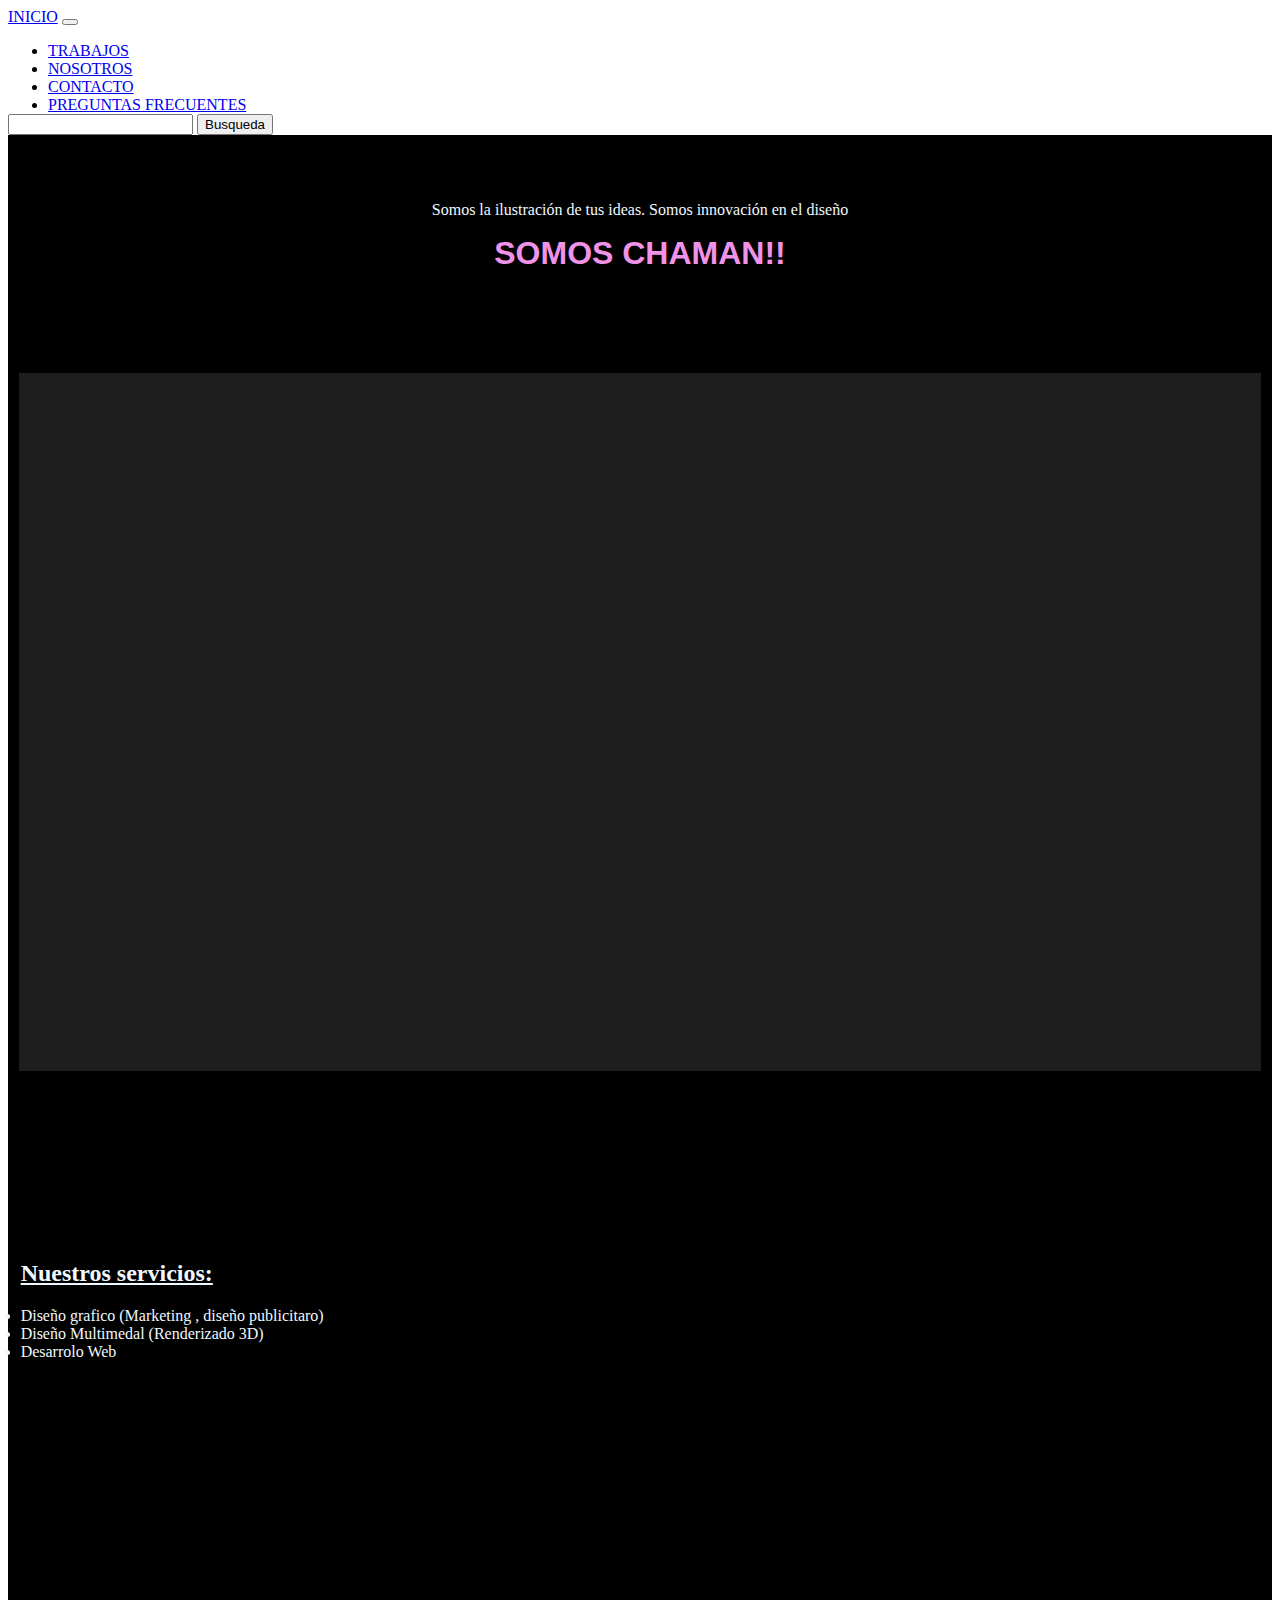
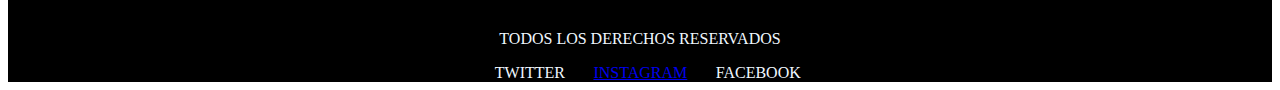
<file: index.html>
<!DOCTYPE html>
<html lang="es">
<head>
    <meta charset="UTF-8">
    <meta http-equiv="X-UA-Compatible" content="IE=edge">
    <meta name="viewport" content="width=device-width, initial-scale=1.0">
    <title>Chaman</title>
    <link rel="shortcut icon" href="IMG/isologo chaman.png" type="image/x-icon">
    <link href="https://cdn.jsdelivr.net/npm/bootstrap@5.2.2/dist/css/bootstrap.min.css" rel="stylesheet" integrity="sha384-Zenh87qX5JnK2Jl0vWa8Ck2rdkQ2Bzep5IDxbcnCeuOxjzrPF/et3URy9Bv1WTRi" crossorigin="anonymous">
    <link rel="stylesheet" href="Estilo.css">
</head>
<body>

<header>

    <nav class="navbar navbar-expand-lg bg-light">
        <div class="container-fluid">
          <a class="navbar-brand" href="index.html">Inicio</a>
          <button class="navbar-toggler" type="button" data-bs-toggle="collapse" data-bs-target="#navbarSupportedContent" aria-controls="navbarSupportedContent" aria-expanded="false" aria-label="Toggle navigation">
            <span class="navbar-toggler-icon"></span>
          </button>
          <div class="collapse navbar-collapse" id="navbarSupportedContent">
            <ul class="navbar-nav me-auto mb-2 mb-lg-0">
              <li class="nav-item">
                <a class="nav-link active" aria-current="page" href="Trabajos.html">Trabajos</a>
              </li>
              <li class="nav-item">
                <a class="nav-link" href="Nosotros.html">Nosotros</a>
              </li>
              <li class="nav-item">
                <a class="nav-link" href="Contacto.html">Contacto</a>
              </li>
              <li class="nav-item">
                <a class="nav-link" href="PreguntasFrecuentes.html">Preguntas Frecuentes</a>
              </li>
            </ul>
            <form class="d-flex" role="search">
              <input class="form-control me-2" type="search" placeholder="" aria-label="Search">
              <button class="btn btn-outline-success" type="submit">Busqueda</button>
            </form>
          </div>
        </div>
      </nav>
</header>

<main>
    <p class="texto">Somos la ilustración de tus ideas. Somos innovación en el diseño</p>
    <h1>Somos Chaman!!</h1>
    <video autoplay loop  class="video" src="./IMG/ANIMACIÓN LOGO.mp4" type="video/mp4"> </video>
</main>

<div class="nuestrosServicios">
    <h2>Nuestros servicios:</h2>
    <ul class="textoNuestrosServicios">
    <li>Diseño grafico (Marketing , diseño publicitaro)</li>
    <li>Diseño Multimedal (Renderizado 3D)</li>
    <li>Desarrolo Web</li>
    </ul>
</div>
<footer>
    <p>Todos los derechos reservados</p>
    <ul>
        
        <li class="item">Twitter</li>
        <li class="item"><a href="https://www.instagram.com/chaman.insta/"target="_blank">Instagram</a></li>
        <li class="item">Facebook</li>
        
    </ul>
</footer>
</body>
</html>
</file>
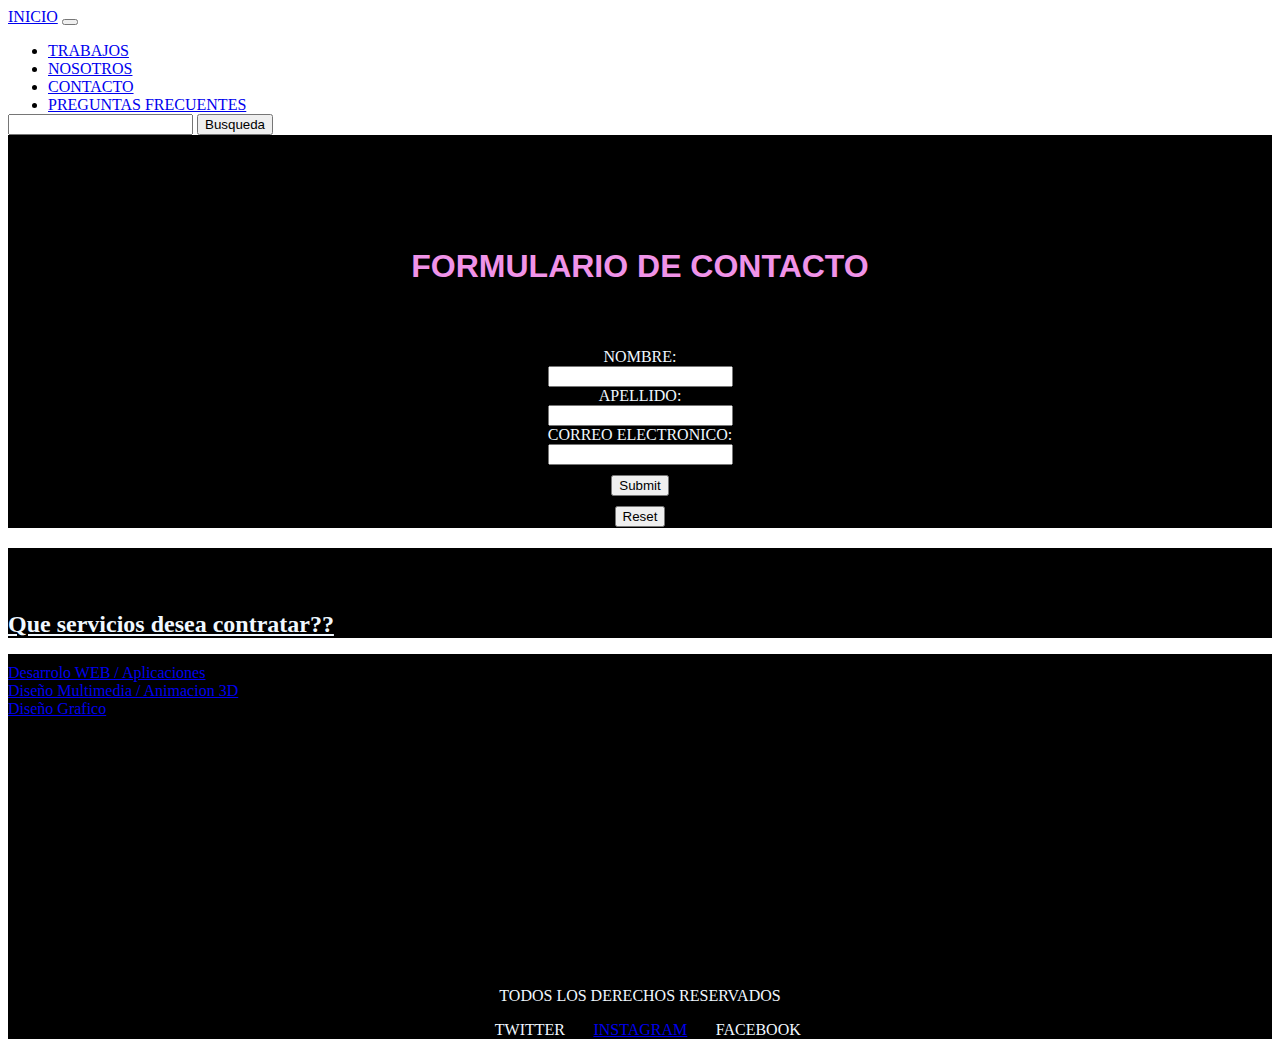
<file: Contacto.html>
<!DOCTYPE html>
<html lang="es">
<head>
    <meta charset="UTF-8">
    <meta http-equiv="X-UA-Compatible" content="IE=edge">
    <meta name="viewport" content="width=device-width, initial-scale=1.0">
    <title> Chaman</title>
    <link rel="shortcut icon" href="IMG/isologo chaman.png" type="image/x-icon">
    <link href="https://cdn.jsdelivr.net/npm/bootstrap@5.2.2/dist/css/bootstrap.min.css" rel="stylesheet" integrity="sha384-Zenh87qX5JnK2Jl0vWa8Ck2rdkQ2Bzep5IDxbcnCeuOxjzrPF/et3URy9Bv1WTRi" crossorigin="anonymous">
    <link rel="stylesheet" href="Estilo.css">
</head>
<body>
    <header>

        <nav class="navbar navbar-expand-lg bg-light">
            <div class="container-fluid">
              <a class="navbar-brand" href="index.html">Inicio</a>
              <button class="navbar-toggler" type="button" data-bs-toggle="collapse" data-bs-target="#navbarSupportedContent" aria-controls="navbarSupportedContent" aria-expanded="false" aria-label="Toggle navigation">
                <span class="navbar-toggler-icon"></span>
              </button>
              <div class="collapse navbar-collapse" id="navbarSupportedContent">
                <ul class="navbar-nav me-auto mb-2 mb-lg-0">
                  <li class="nav-item">
                    <a class="nav-link active" aria-current="page" href="Trabajos.html">Trabajos</a>
                  </li>
                  <li class="nav-item">
                    <a class="nav-link" href="Nosotros.html">Nosotros</a>
                  </li>
                  <li class="nav-item">
                    <a class="nav-link" href="Contacto.html">Contacto</a>
                  </li>
                  <li class="nav-item">
                    <a class="nav-link" href="PreguntasFrecuentes.html">Preguntas Frecuentes</a>
                  </li>
                </ul>
                <form class="d-flex" role="search">
                  <input class="form-control me-2" type="search" placeholder="" aria-label="Search">
                  <button class="btn btn-outline-success" type="submit">Busqueda</button>
                </form>
              </div>
            </div>
          </nav>
    </header>   

<main>
    <div class="contenedorForm">
        <h1><b>Formulario de contacto</b></h1>
        <form class="formulario">
            <label class="label" for="nombre">Nombre:</label>
            <input type="text"id="nombre">
            <label for="Apellido">Apellido:</label>
            <input type="text"id="Apellido">
            <label for="Correo electronico">Correo electronico:</label>
            <input type="email"id="Correo electronico" >
            <input type="submit" class="input">
            <input type="reset" class="input">
    </div>
</main>

<h2 class="textoH2">Que servicios desea contratar??</h2>
<ul class="servicioAContratar">
  <li><a href="https://www.instagram.com/chinodelgrosso/">Desarrolo WEB / Aplicaciones</a></li>
  <li><a href="https://www.instagram.com/pablodel.grosso/">Diseño Multimedia / Animacion 3D</a></li>
  <li><a href="https://www.instagram.com/tinchol88/">Diseño Grafico</a></li>
</ul>

<footer>
  <p>Todos los derechos reservados</p>
  <ul>
      
      <li class="item">Twitter</li>
      <li class="item"><a href="https://www.instagram.com/chaman.insta/"target="_blank">Instagram</a></li>
      <li class="item">Facebook</li>
      
  </ul>
</footer>
</body>
</html>
</file>
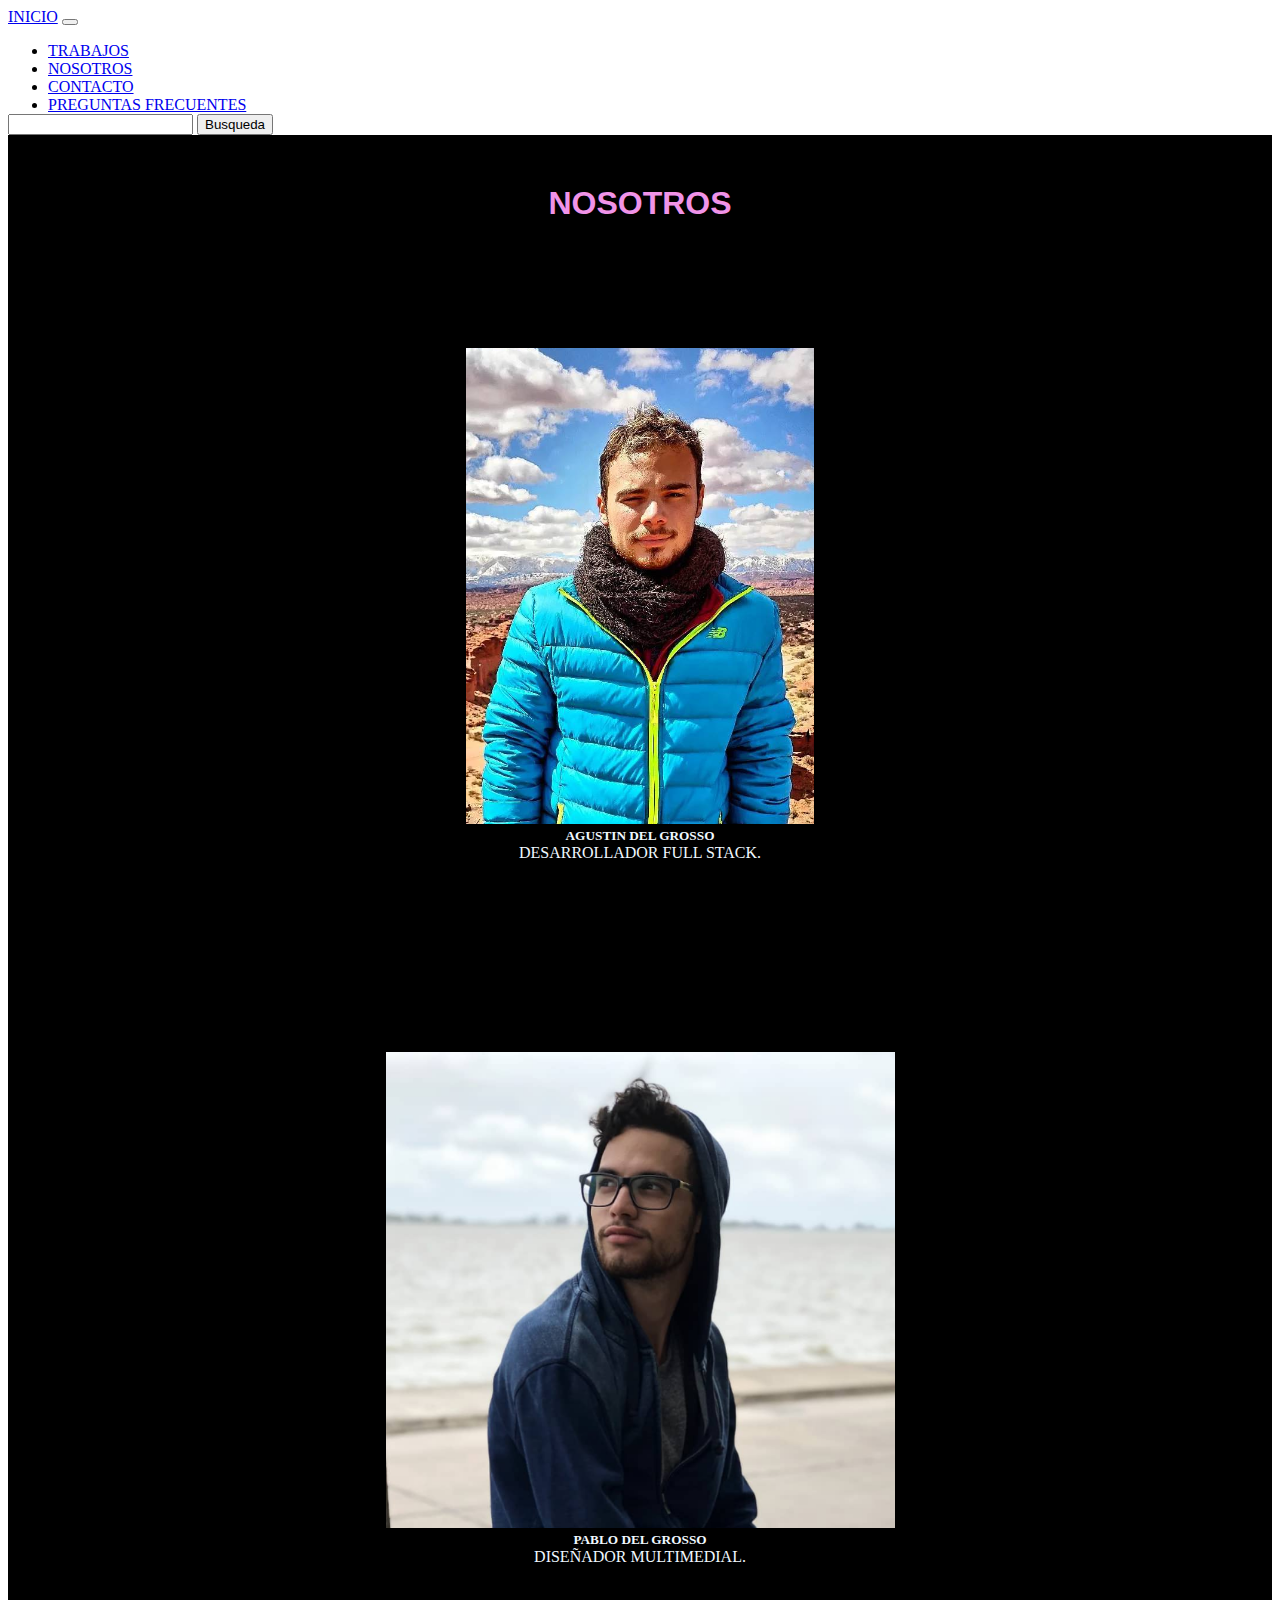
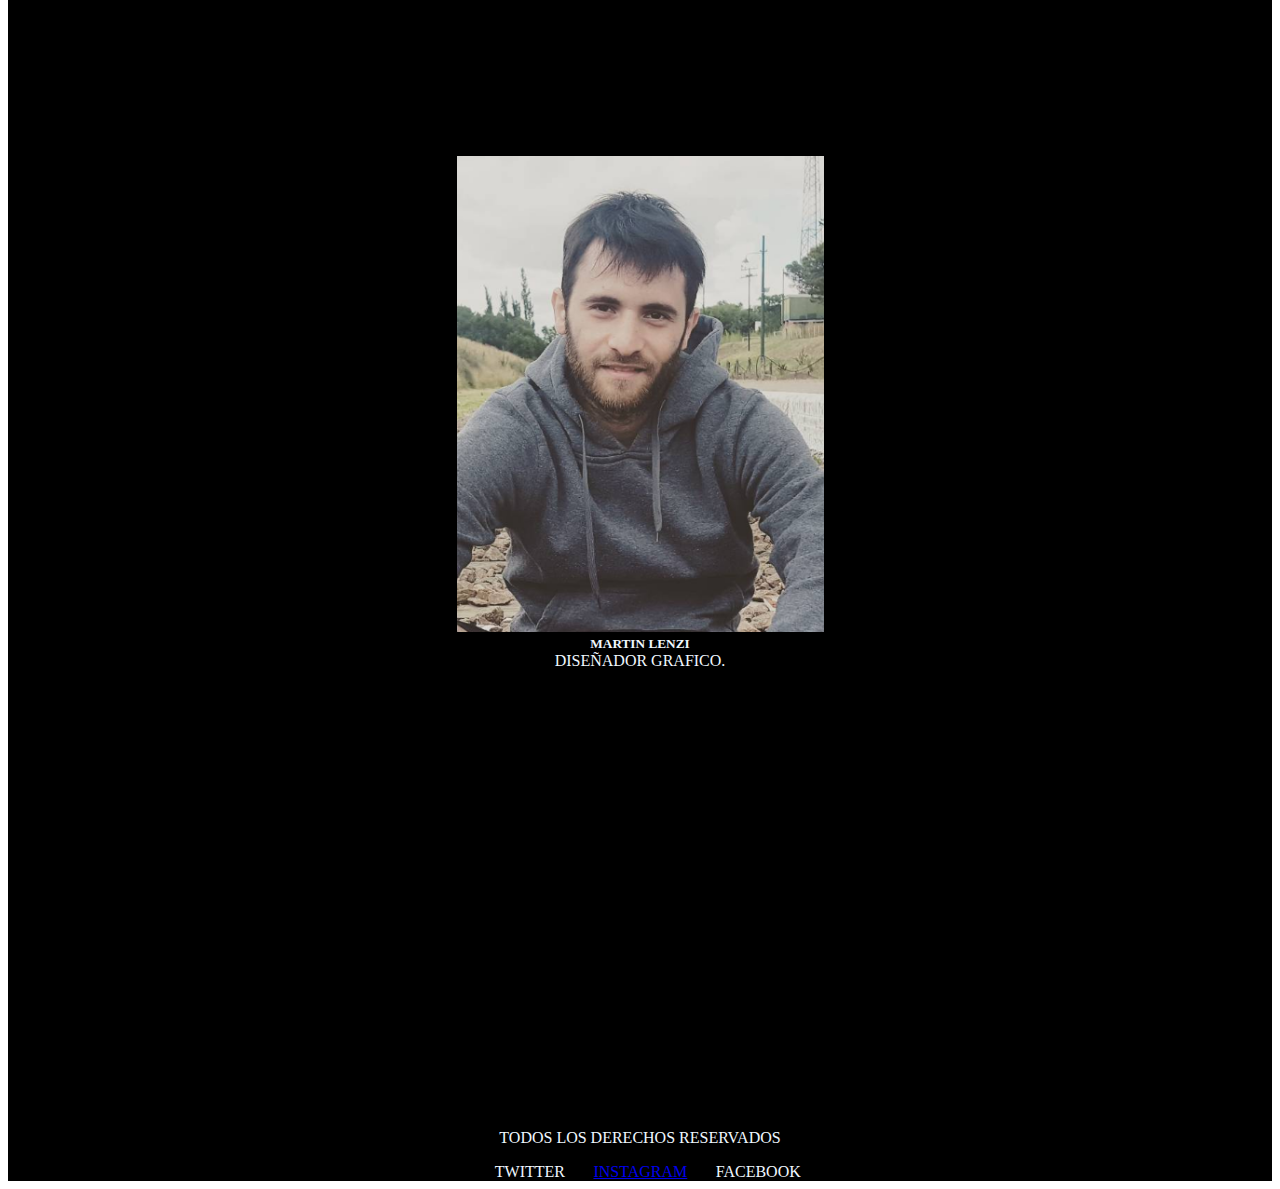
<file: Nosotros.html>
<!DOCTYPE html>
<html lang="es">
<head>
    <meta charset="UTF-8">
    <meta http-equiv="X-UA-Compatible" content="IE=edge">
    <meta name="viewport" content="width=device-width, initial-scale=1.0">
    <title>Chaman</title>
    <link rel="shortcut icon" href="IMG/isologo chaman.png" type="image/x-icon">
    <link href="https://cdn.jsdelivr.net/npm/bootstrap@5.2.2/dist/css/bootstrap.min.css" rel="stylesheet" integrity="sha384-Zenh87qX5JnK2Jl0vWa8Ck2rdkQ2Bzep5IDxbcnCeuOxjzrPF/et3URy9Bv1WTRi" crossorigin="anonymous">
    <link rel="stylesheet" href="Estilo.css">
</head>
<body>
    <header>
        <nav class="navbar navbar-expand-lg bg-light">
            <div class="container-fluid">
              <a class="navbar-brand" href="index.html">Inicio</a>
              <button class="navbar-toggler" type="button" data-bs-toggle="collapse" data-bs-target="#navbarSupportedContent" aria-controls="navbarSupportedContent" aria-expanded="false" aria-label="Toggle navigation">
                <span class="navbar-toggler-icon"></span>
              </button>
              <div class="collapse navbar-collapse" id="navbarSupportedContent">
                <ul class="navbar-nav me-auto mb-2 mb-lg-0">
                  <li class="nav-item">
                    <a class="nav-link active" aria-current="page" href="Trabajos.html">Trabajos</a>
                  </li>
                  <li class="nav-item">
                    <a class="nav-link" href="Nosotros.html">Nosotros</a>
                  </li>
                  <li class="nav-item">
                    <a class="nav-link" href="Contacto.html">Contacto</a>
                  </li>
                  <li class="nav-item">
                    <a class="nav-link" href="PreguntasFrecuentes.html">Preguntas Frecuentes</a>
                  </li>
                </ul>
                <form class="d-flex" role="search">
                  <input class="form-control me-2" type="search" placeholder="" aria-label="Search">
                  <button class="btn btn-outline-success" type="submit">Busqueda</button>
                </form>
              </div>
            </div>
          </nav>
    </header>
    <main>
    <h1>Nosotros</h1>
  
    <div class="row row-cols-1 row-cols-md-3 g-4">
        <div class="col">
          <div class="card">
            <img src="IMG/chino.png" class="fotoAgustin" alt="Agustin Del Grosso">
            <div class="card-body">
              <h5 class="card-title">Agustin Del Grosso</h5>
              <p class="card-text">Desarrollador Full Stack.</p>
            </div>
          </div>
        </div>
        <div class="col">
          <div class="card">
            <img src="IMG/PABS.png" class="fotoPablo" alt="Pablo Del Grosso">
            <div class="card-body">
              <h5 class="card-title">Pablo Del Grosso</h5>
              <p class="card-text">Diseñador Multimedial.</p>
            </div>
          </div>
        </div>
        <div class="col">
          <div class="card">
            <img src="IMG/tincho.png" class="fotoMartin" alt="Martin Lenzi">
            <div class="card-body">
              <h5 class="card-title">Martin Lenzi</h5>
              <p class="card-text">Diseñador Grafico.</p>
            </div>
          </div>
        </div>
      </div>
    </main>
    <footer>
        <p>Todos los derechos reservados</p>
        <ul>
            
            <li class="item">Twitter</li>
            <li class="item"><a href="https://www.instagram.com/chaman.insta/"target="_blank">Instagram</a></li>
            <li class="item">Facebook</li>
            
        </ul>
    </footer>
</body>
</html>
</file>
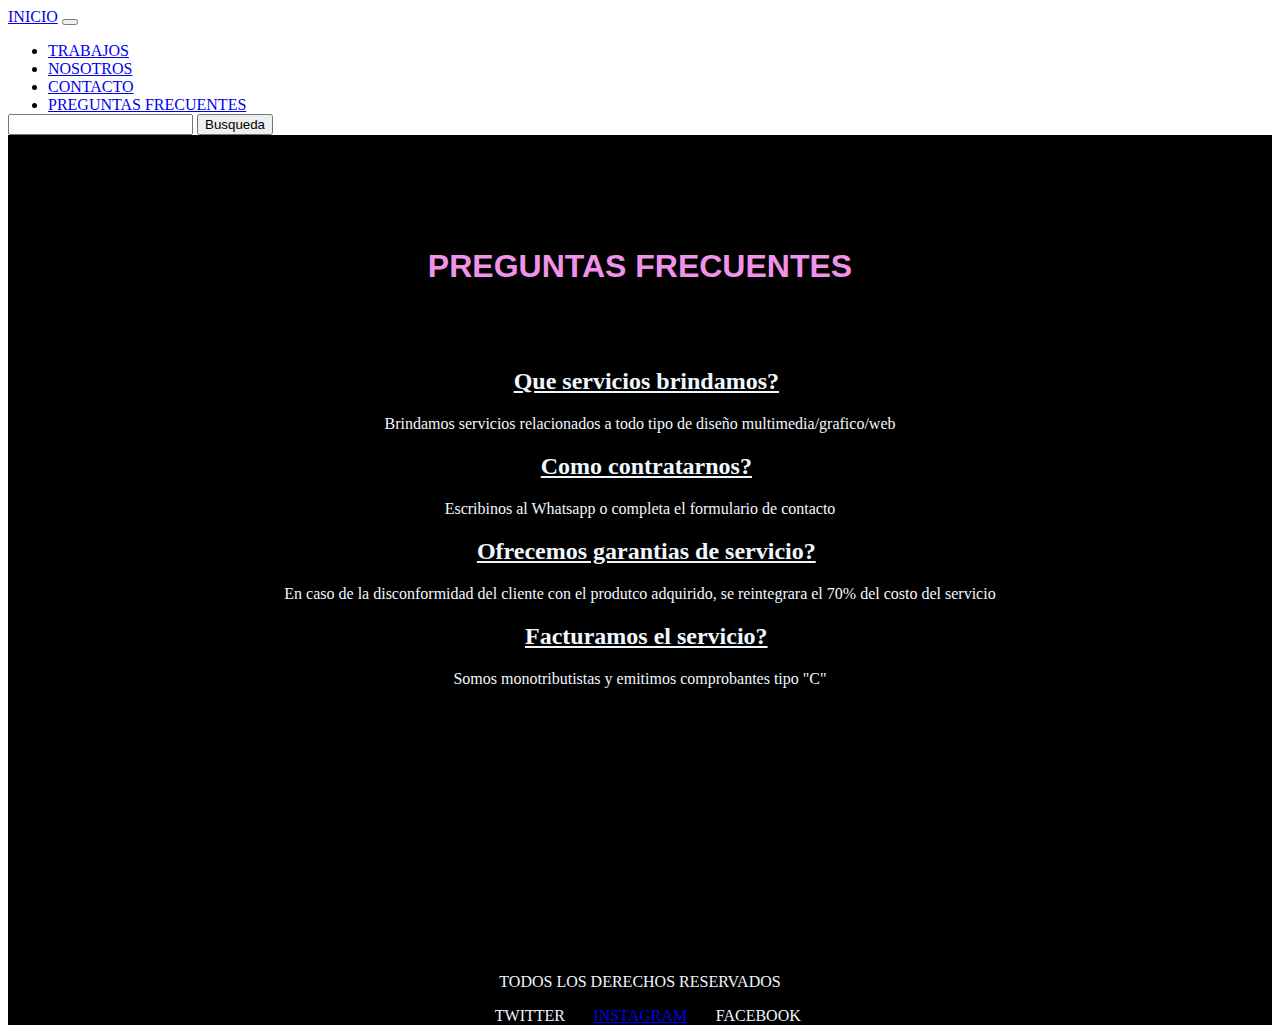
<file: PreguntasFrecuentes.html>
<!DOCTYPE html>
<html lang="es">
<head>
    <meta charset="UTF-8">
    <meta http-equiv="X-UA-Compatible" content="IE=edge">
    <meta name="viewport" content="width=device-width, initial-scale=1.0">
    <title>Chaman</title>
    <link rel="shortcut icon" href="IMG/isologo chaman.png" type="image/x-icon">
    <link href="https://cdn.jsdelivr.net/npm/bootstrap@5.2.2/dist/css/bootstrap.min.css" rel="stylesheet" integrity="sha384-Zenh87qX5JnK2Jl0vWa8Ck2rdkQ2Bzep5IDxbcnCeuOxjzrPF/et3URy9Bv1WTRi" crossorigin="anonymous">
    <link rel="stylesheet" href="Estilo.css">
</head>
<body>
    <header>

        <nav class="navbar navbar-expand-lg bg-light">
            <div class="container-fluid">
              <a class="navbar-brand" href="index.html">Inicio</a>
              <button class="navbar-toggler" type="button" data-bs-toggle="collapse" data-bs-target="#navbarSupportedContent" aria-controls="navbarSupportedContent" aria-expanded="false" aria-label="Toggle navigation">
                <span class="navbar-toggler-icon"></span>
              </button>
              <div class="collapse navbar-collapse" id="navbarSupportedContent">
                <ul class="navbar-nav me-auto mb-2 mb-lg-0">
                  <li class="nav-item">
                    <a class="nav-link active" aria-current="page" href="Trabajos.html">Trabajos</a>
                  </li>
                  <li class="nav-item">
                    <a class="nav-link" href="Nosotros.html">Nosotros</a>
                  </li>
                  <li class="nav-item">
                    <a class="nav-link" href="Contacto.html">Contacto</a>
                  </li>
                  <li class="nav-item">
                    <a class="nav-link" href="PreguntasFrecuentes.html">Preguntas Frecuentes</a>
                  </li>
                </ul>
                <form class="d-flex" role="search">
                  <input class="form-control me-2" type="search" placeholder="" aria-label="Search">
                  <button class="btn btn-outline-success" type="submit">Busqueda</button>
                </form>
              </div>
            </div>
          </nav>
    </header>
    <main> 
        <h1 class="preguntasFrecuentes">Preguntas Frecuentes</h1>
        <h2>Que servicios brindamos?</h2>
        <p>Brindamos servicios relacionados a todo tipo de diseño multimedia/grafico/web</p>
        <h2>Como contratarnos?</h2>
        <p>Escribinos al Whatsapp o completa el formulario de contacto</p>
        <h2>Ofrecemos garantias de servicio?</h2>
        <p>En caso de la disconformidad del cliente con el produtco adquirido, se reintegrara el 70% del costo del servicio</p>
        <h2>Facturamos el servicio?</h2>
        <p>Somos monotributistas y emitimos comprobantes tipo "C"</p>
    </main> 
    <footer>
            <p class="todosLosDerechos">Todos los derechos reservados</p>
            <ul>
                
                <li class="item">Twitter</li>
                <li class="item"><a href="https://www.instagram.com/chaman.insta/"target="_blank">Instagram</a></li>
                <li class="item">Facebook</li>
                
            </ul>
    </footer>
</body>
</html>
</file>
<file: Estilo.css>
nav{

text-transform: uppercase;
}

main{
text-align: center;
color: aliceblue;
background-color: black;
padding-top: 50px;
margin-bottom: 0%;
padding-bottom: 1px;
}

.video{
    margin-top: 0%;
    height:100vh;
    width: 97vw;
}

h1{
text-transform: uppercase;
font-family: 'Gill Sans', 'Gill Sans MT', Calibri, 'Trebuchet MS', sans-serif;  
color: rgb(240, 147, 232);
margin: 0%;
}

.textoNuestrosServicios{
text-decoration: none;
padding-left: 1%;
background-color: black;
margin-bottom: 0%;

}

h2{
    padding-left: 1%;
    text-decoration: underline;
    color: aliceblue;
}
.nuestrosServicios{
background-color: black;
margin-bottom: 0%;
color: aliceblue;
padding-top: 5%;
}
footer{
text-align: center;
background-color: black;
text-transform: uppercase;
text-decoration: none;
margin-bottom: 0%;
color: aliceblue;
padding-top: 20%;
}
.item{
    display: inline;
    text-align: center;
    padding-right: 2%;
    color: aliceblue;
    }
ul{
margin-bottom: 0%;
}

.trabajos{
margin-top: 5%;  
padding-bottom: 5%;  
}

.fotoPablo{
height: 476px;
}

.fotoMartin{
height: 476px;
}

.fotoAgustin{
height: 476px;
}
.card-img-top{
padding: 0%;
margin: 0%;

}
.card-title{
background-color: black;
color: aliceblue;
text-transform: uppercase;
margin: 0%;
padding: 0%;
}
.card-text{
    background-color: black;
    color: aliceblue;
    text-transform: uppercase;
    margin: 0%;
    padding: 0%;
}
.card-body{
    background-color: black;
}
.card{
margin-top: 10%;
margin-bottom: 15%;
}
.contenedorForm{
padding-top: 5% ;
}
.formulario{
padding-top: 5%;
text-transform: uppercase;
display: flex;
    flex-direction: column;
    align-items: center
}
.input{
display: flex;
flex-direction: row;
margin-top: 10px;
}



.textoH2{
background-color: black;    
padding-top: 5%;
margin-bottom: 0%;
padding-left: 0%;
}
.servicioAContratar{
background-color: black;
padding-top: 10px;
padding-left: 0%;
}
.preguntasFrecuentes{
padding-top: 5%;
padding-bottom: 5%;
}

.todosLosDerechos{

margin-bottom: 0%;    
}
</file>
